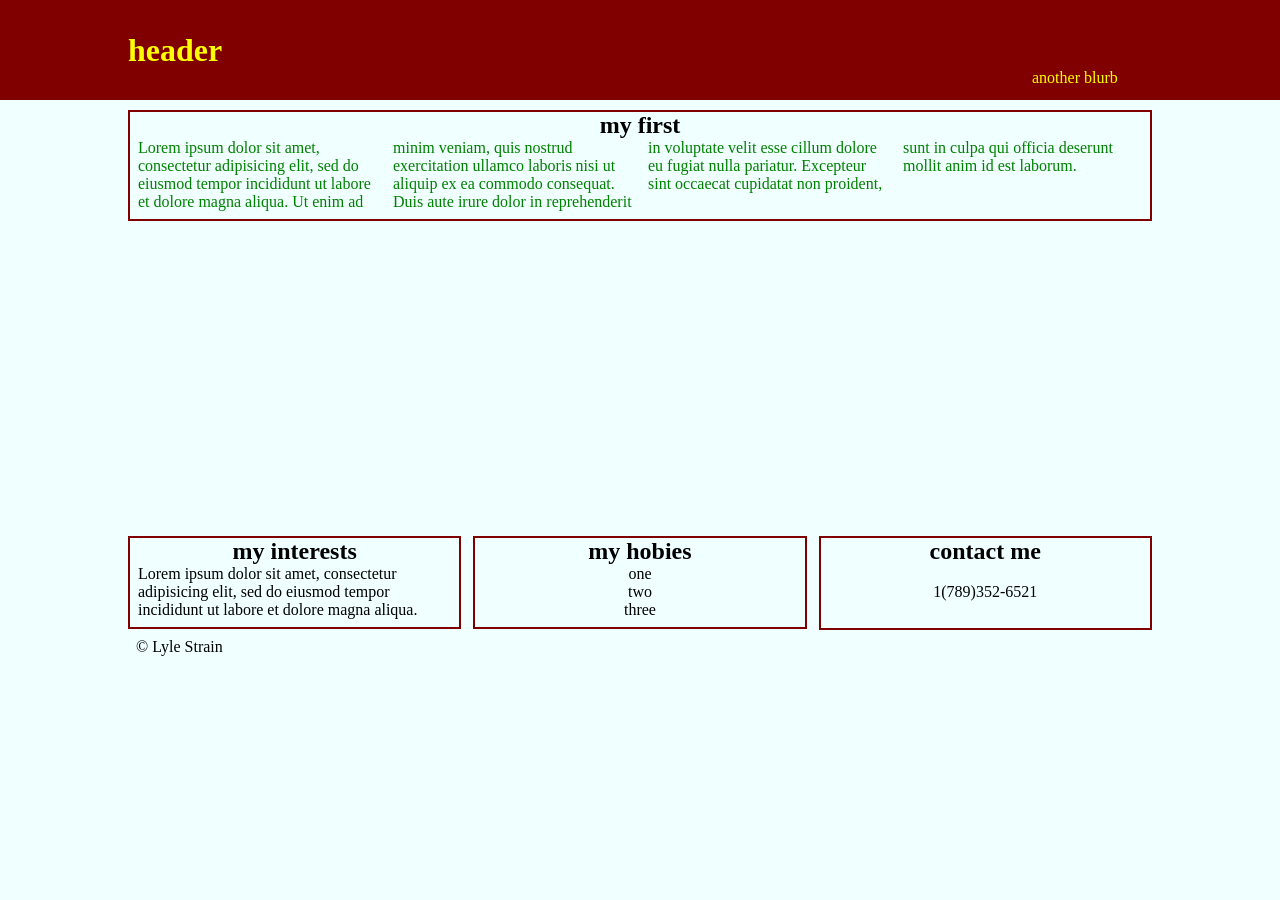
<file: index.html>
<!DOCTYPE html>
<html lang="en">
<head>
		<title>08/10/2017 First Git Website Project</title>
	    <meta http-equiv="Content-Type" content="text/html; charset=UTF-8">
	    <meta name="author" content="Lyle Strain">
	    <meta name="viewport" content="width=device-width, maximum-scale=1.0, minimum-scale=1.0, initial-scale=1.0"/>
	    <meta name="description" content="">
	    <meta name="keywords" content="keywords, for, your, site" />
	    <link rel="stylesheet" type="text/css" href="css/styles.css">

	    <!--[if lt IE 9]>
	            <script src="http://html5shiv.googlecode.com/svn/trunk/html5.js"></script>
	        <![endif]-->

	    <style type="text/css">
	        /* Reset Rule 
	            *{
	                margin: 0px;
	                padding: 0px;
	                border: 0px;
	            }
	        */    
	    </style>

</head>
<body>
    <header>
        <h1>header</h1>
        <p class="one">another blurb</p>
    </header>
    <section id="page">
        <section id="first_article">
            <article id="first">
                <h2>my first</h2>
                <p>Lorem ipsum dolor sit amet, consectetur adipisicing elit, sed do eiusmod tempor incididunt ut labore et dolore magna aliqua. Ut enim ad minim veniam, quis nostrud exercitation ullamco laboris nisi ut aliquip ex ea commodo consequat. Duis aute irure dolor in reprehenderit in voluptate velit esse cillum dolore eu fugiat nulla pariatur. Excepteur sint occaecat cupidatat non proident, sunt in culpa qui officia deserunt mollit anim id est laborum.</p>
            </article>
        </section><!-- end of id="first_article" -->
        <section id="about_me">
            <article id="interests">
                <div class="wrapper">
                    <h2>my interests</h2>
                    <p>Lorem ipsum dolor sit amet, consectetur adipisicing elit, sed do eiusmod tempor incididunt ut labore et dolore magna aliqua.</p>
                </div>
            </article>
            <article id="hobies">
                <div class="wrapper">
                    <h2>my hobies</h2>
                    <ul>
                        <li>one</li>
                        <li>two</li>
                        <li>three</li>
                    </ul>
                </div>
            </article>
            <article id="contact">
                <div class="wrapper">  
                    <h2>contact me</h2>
                    <p>1(789)352-6521</p>
                </div>
            </article>
        </section><!-- end of id="about_me" -->
        <footer>
            <p>&copy Lyle Strain</p>
        </footer>
    </section><!-- end of id="page" -->







</body>
</html>
</file>
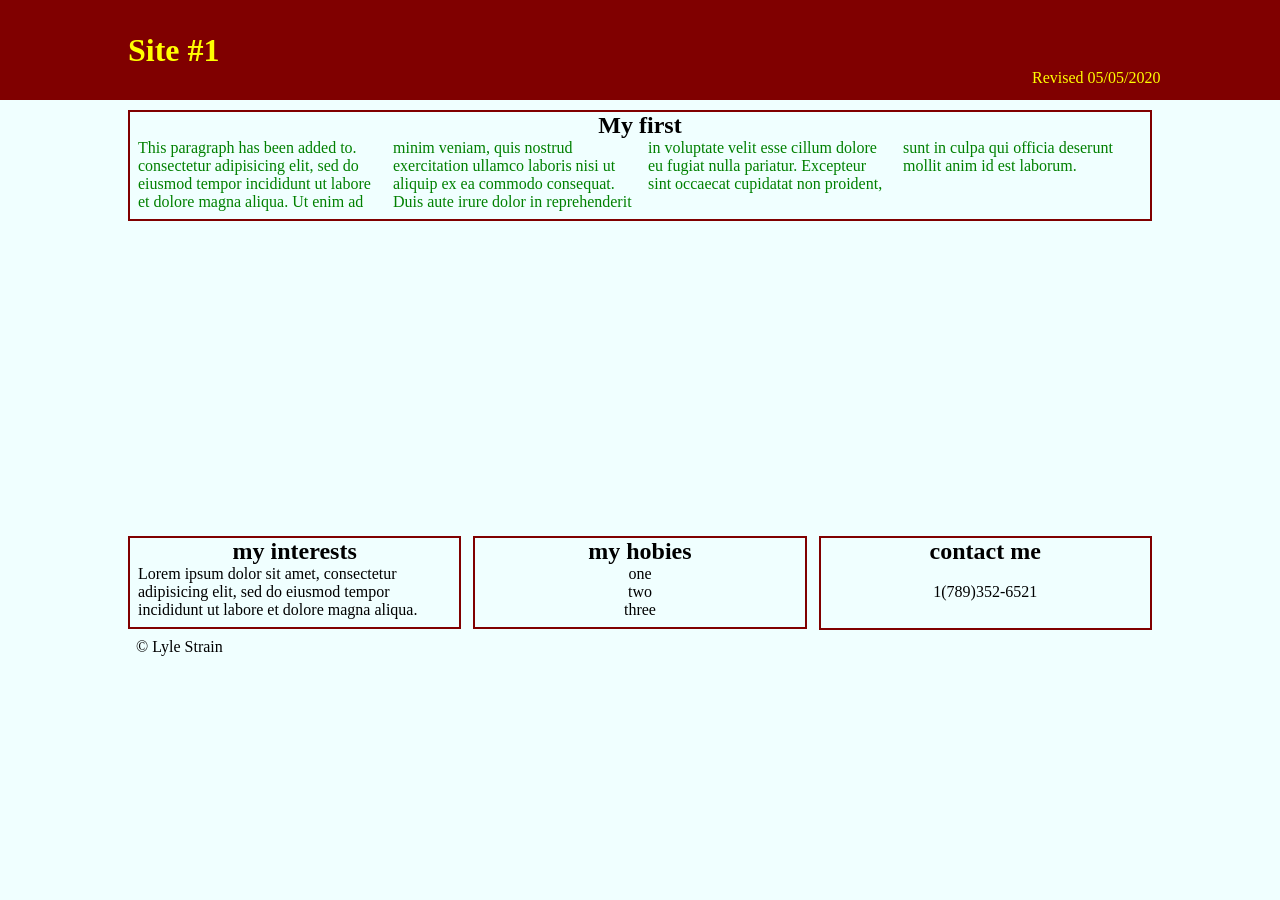
<file: index_org.html>
<!DOCTYPE html>
<html lang="en">
<head>
		<title>08/10/2017 First Git Website Project</title>
	    <meta http-equiv="Content-Type" content="text/html; charset=UTF-8">
	    <meta name="author" content="Lyle Strain">
	    <meta name="viewport" content="width=device-width, maximum-scale=1.0, minimum-scale=1.0, initial-scale=1.0"/>
	    <meta name="description" content="">
	    <meta name="keywords" content="keywords, for, your, site" />
	    <link rel="stylesheet" type="text/css" href="css/styles.css">

	    <!--[if lt IE 9]>
	            <script src="http://html5shiv.googlecode.com/svn/trunk/html5.js"></script>
	        <![endif]-->
</head>
<body>
    <header>
        <h1>Site #1</h1>
        <p class="one">Revised 05/05/2020</p>
    </header>
    <section id="page">
        <section id="first_article">
            <article id="first">
                <h2>My first</h2>
                <p>This paragraph has been added to. consectetur adipisicing elit, sed do eiusmod tempor incididunt ut labore et dolore magna aliqua. Ut enim ad minim veniam, quis nostrud exercitation ullamco laboris nisi ut aliquip ex ea commodo consequat. Duis aute irure dolor in reprehenderit in voluptate velit esse cillum dolore eu fugiat nulla pariatur. Excepteur sint occaecat cupidatat non proident, sunt in culpa qui officia deserunt mollit anim id est laborum.</p>
            </article>
        </section><!-- end of id="first_article" -->
        <section id="about_me">
            <article id="interests">
                <div class="wrapper">
                    <h2>my interests</h2>
                    <p>Lorem ipsum dolor sit amet, consectetur adipisicing elit, sed do eiusmod tempor incididunt ut labore et dolore magna aliqua.</p>
                </div>
            </article>
            <article id="hobies">
                <div class="wrapper">
                    <h2>my hobies</h2>
                    <ul>
                        <li>one</li>
                        <li>two</li>
                        <li>three</li>
                    </ul>
                </div>
            </article>
            <article id="contact">
                <div class="wrapper">  
                    <h2>contact me</h2>
                    <p>1(789)352-6521</p>
                </div>
            </article>
        </section><!-- end of id="about_me" -->
        <footer>
            <p>&copy Lyle Strain</p>
        </footer>
    </section><!-- end of id="page" -->







</body>
</html>
</file>
<file: css/styles.css>
/* Reset Rule */
*{
    margin: 0px;
    padding: 0px;
    border: 0px;
}
body {
	background: azure;

}

header {
	height: 100px;
	color: pink;
	background: maroon;
	position: relative;
}

header h1 {
	padding-top: 1em;
	margin-left: 10%;

	color: yellow;
}

.one {
	color: yellow;
	
	margin-left: 80%;
}

#page {
	width: 80%;
	min-width: 900px;
	margin: 0 auto;
	padding: 10px ;
}

#first {
	border: 2px solid maroon;
	padding-bottom: .5em;
}

#first p {
	columns:4 auto;
	color: green;
}

 h2 {
	text-align: center;
}

#about_me {
	padding-top: 315px ;
}

#about_me article {
	width: 33.33%;
	float: left;
}

footer {
	clear: both;
	padding-top: .5em;
	position: relative;
	bottom: 0px;
}

p {
	padding: 0 .5em;
}

li {
	list-style: none;
}

#interests .wrapper {
	margin-right: .5em;
}

#contact .wrapper {
	margin-left: .5em;
}

#hobies .wrapper {
	margin: 0 .25em;
}

#hobies ul {
	text-align: center;
}

.wrapper {
	border: 2px solid maroon;
	
	padding-bottom: .5em;
}

#contact p {
	padding-top: 18px;
	padding-bottom: 19px;
	text-align: center;
}

@media screen and (max-width: 935px) {
	#page {
		background-color:green;
	}

}

@media screen and (max-width: 501px) {
	
	
	#page {
		background-color:fuchsia;
		width: 100%;
		margin: 0 auto;
		padding: 0px ;
	}
	
	.one {
		color: yellow;
		margin-left: 60%;
	}

	#about_me article {
		width: 100%;
		float: none;
	}

	body {
		width: 100%;
	}

	#interests .wrapper {
		margin-right: 0;

	}

	#contact .wrapper {
		margin-left: 0;
		margin-bottom: 0em;
	}

	#hobies .wrapper {
		margin: 0 ;
		margin-bottom: .5em;
	}

	#hobies ul {
		text-align: center;
	}

	.wrapper {
		border: 2px solid maroon;
		padding-bottom: .5em;
		margin-bottom: .5em;
	}

	#first {
		border: 2px solid maroon;
		padding-bottom: .5em;
	}

#first p {
		columns:1;
		text-align: left;
		color: green;
	}

}
</file>
